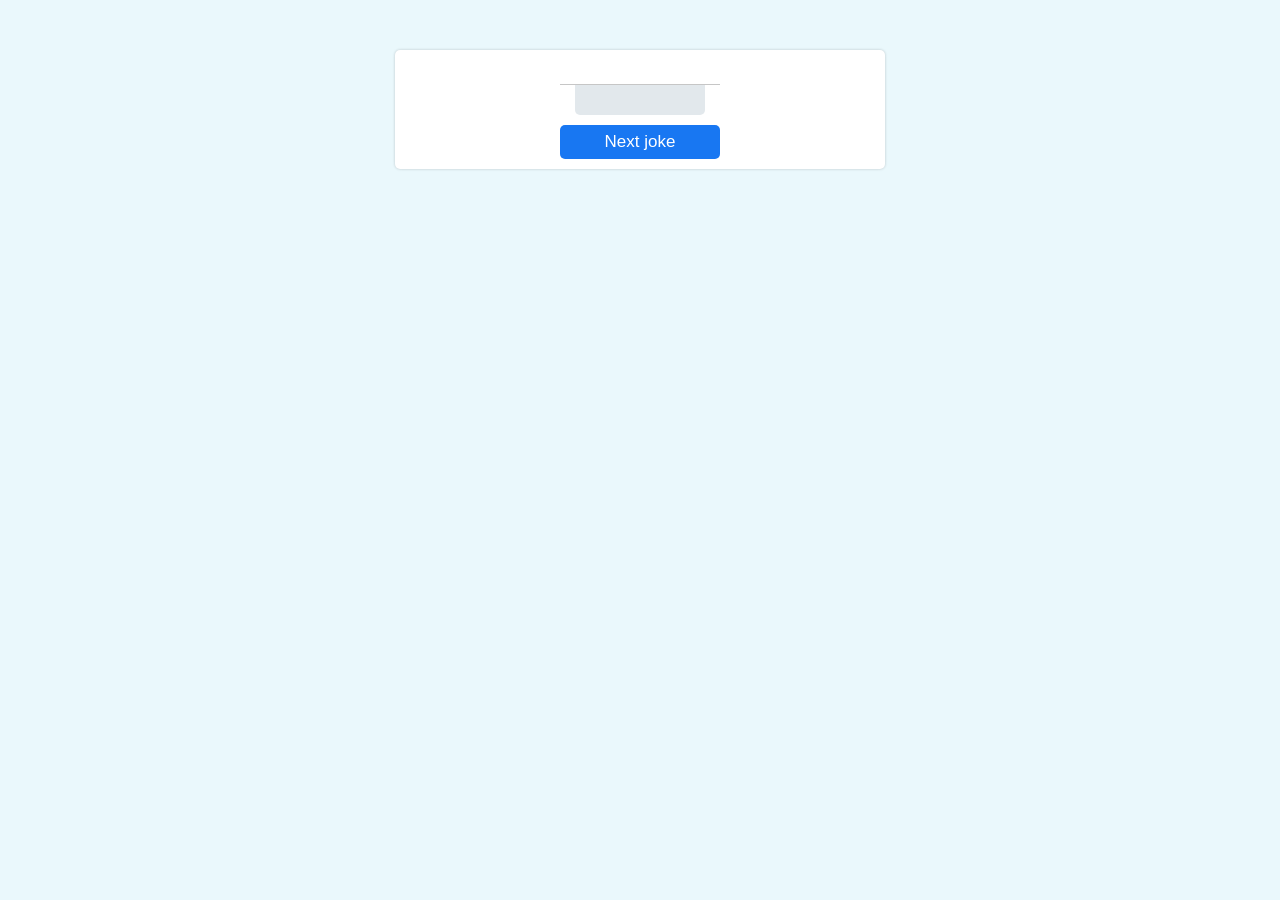
<file: joke-app/index.html>
<!DOCTYPE html>
<html lang="en">
<head>
    <meta charset="UTF-8">
    <meta name="viewport" content="width=device-width, initial-scale=1.0">
   <link rel="stylesheet" href="style.css">
    <title>les API Javascript</title>
</head>
<body>
  <div class="app">
    <h3 id="header"></h3>
    <p id="content">
        
    </p>
    <div class="content-btn">
        <button id="btn">Next joke</button>
    </div>
   </div>
    


  <script src="script.js"></script>  
</body>
</html>
</file>
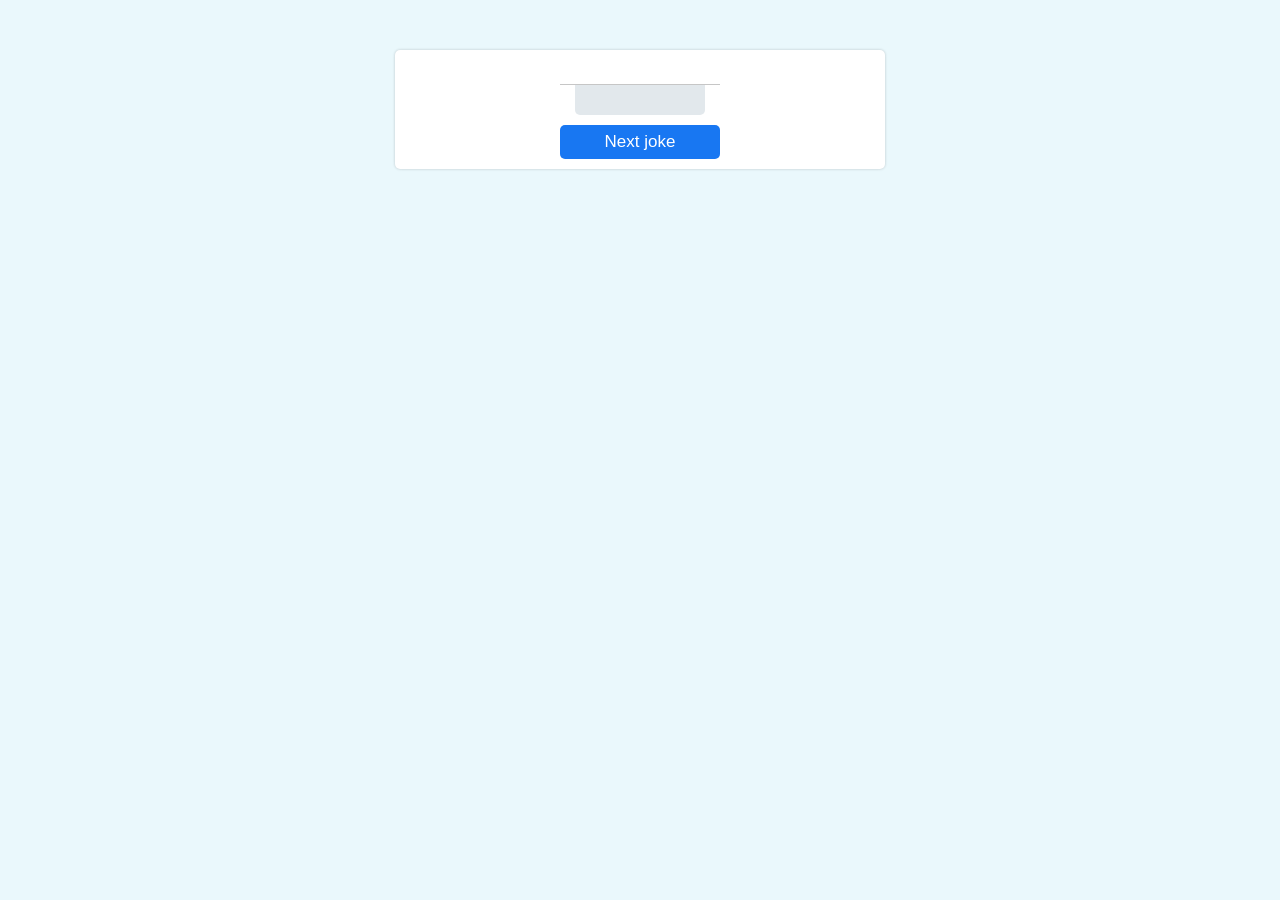
<file: support/joke-app/index.html>
<!DOCTYPE html>
<html lang="en">
<head>
    <meta charset="UTF-8">
    <meta http-equiv="X-UA-Compatible" content="IE=edge">
    <meta name="viewport" content="width=device-width, initial-scale=1.0">
    <link rel="stylesheet" href="style.css">
    <title>Document</title>
</head>
<body>
   <div class="app">
    <h3 id="header"></h3>
    <p id="content">
        
    </p>
    <div class="content-btn">
        <button id="btn">Next joke</button>
    </div>
   </div>
    
    <script src="script.js"></script>
</body>
</html>
</file>
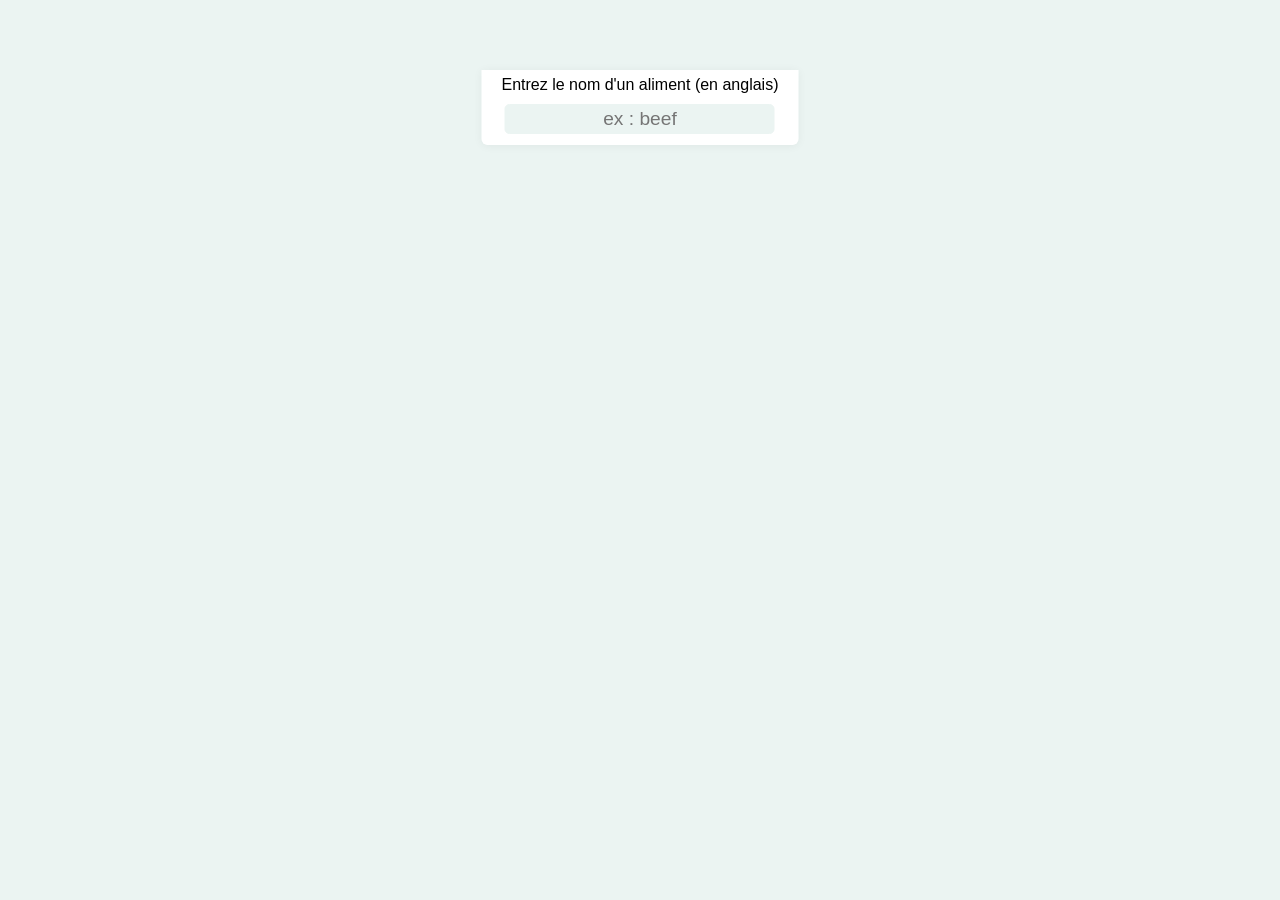
<file: support/meal-app/index.html>
<!DOCTYPE html>
<html lang="en">
<head>
    <meta charset="UTF-8">
    <meta http-equiv="X-UA-Compatible" content="IE=edge">
    <meta name="viewport" content="width=device-width, initial-scale=1.0">
    <link rel="stylesheet" href="style.css">
    <title>Meal-app</title>
</head>
<body>

    <div class ="app">
        <form action="search">
            <label for="search">Entrez le nom d'un aliment (en anglais)</label>
            <br>
            <input type="text" id = "search" placeholder="ex : beef">
        </form>

        <ul id = "result">

        </ul>
    </div>
  <script src="script.js"></script>  
</body>
</html>
</file>
<file: joke-app/style.css>
*{
    padding: 0;
    margin: 0;
    box-sizing: border-box;
}
body{
    font-family:Poppins;
    margin-top: 50px;
    background-color: rgb(234, 248, 252);

}
body,.content-btn, .app{
    display: grid;
    justify-content: center;
    align-items: center;
    text-align: center;
}
.app{
    background-color: #ffffff;
    
    width: 490px;
    border-radius: 5px;
    box-shadow: 0px 0px 3px rgba(0, 0, 0, 0.2) ;
    
    
}
h3{
    font-size: 19pt;
    font-weight: 500;
    color:#1877f2 ;
    padding: 17px;
    
    border-bottom: 1px solid rgba(163, 163, 163, 0.62) ;

}
p{
    background-color:rgb(226, 232, 236) ;
    margin: 0 15px;
    border-radius: 0px 0px 5px 5px;
    color: rgb(40, 39, 39);
    font-size: 16pt;
    font-weight: 300;
    padding: 15px;
    max-height:350px ;
    overflow:auto;
    


}

button{
    display: block;
    justify-content: center;
    align-items: center;
    padding: 7px 10px;
    border-radius: 5px;
    background-color: #1877f2;
    color: white;
    border: 1px ;
    font-size: 17px;
    font-weight: 500; 
    cursor: pointer;
    width: 160px; 
    margin: 10px 0;
}
</file>
<file: support/joke-app/style.css>
*{
    padding: 0;
    margin: 0;
    box-sizing: border-box;
}
body{
    font-family:Poppins;
    margin-top: 50px;
    background-color: rgb(234, 248, 252);

}
body,.content-btn, .app{
    display: grid;
    justify-content: center;
    align-items: center;
    text-align: center;
}
.app{
    background-color: #ffffff;
    
    width: 490px;
    border-radius: 5px;
    box-shadow: 0px 0px 3px rgba(0, 0, 0, 0.2) ;
    
    
}
h3{
    font-size: 19pt;
    font-weight: 500;
    color:#1877f2 ;
    padding: 17px;
    
    border-bottom: 1px solid rgba(163, 163, 163, 0.62) ;

}
p{
    background-color:rgb(226, 232, 236) ;
    margin: 0 15px;
    border-radius: 0px 0px 5px 5px;
    color: rgb(40, 39, 39);
    font-size: 16pt;
    font-weight: 300;
    padding: 15px;
    max-height:350px ;
    overflow:auto;
    


}

button{
    display: block;
    justify-content: center;
    align-items: center;
    padding: 7px 10px;
    border-radius: 5px;
    background-color: #1877f2;
    color: white;
    border: 1px ;
    font-size: 17px;
    font-weight: 500; 
    cursor: pointer;
    width: 160px; 
    margin: 10px 0;
}
</file>
<file: support/meal-app/style.css>
* {
    box-sizing: border-box;
    margin: 0;
    padding: 0;
    list-style-type: none;
    text-align: center;
    font-family: "Segoe UI", Tahoma, Geneva, Verdana, sans-serif;
  }
  
  body {
    min-height: 100vh;
    background: rgb(235, 244, 242);
    padding: 70px;
  }
  form {
    position: fixed;
    left: 50%;
    transform: translateX(-50%);
    background: white;
    padding: 6px 20px;
    border-radius: 0 0 6px 6px;
    box-shadow: 0 1px 10px rgba(0, 0, 0, 0.054);
  }
  input {
    border: 1px solid rgb(235, 244, 242);
    background: rgb(235, 244, 242);
    color: #16d9e7;
    outline: none;
    border-radius: 5px;
    height: 30px;
    margin: 10px 0 5px;
    width: 270px;
    font-size: 1.2rem;
    transition: 0.2s;
  }
  input:focus {
    border: 1px solid #16d9e7;
  }
  #result {
    display: flex;
    flex-wrap: wrap;
    padding-top: 110px;
  }
  #result > li {
    flex: 1  0 20%;
    min-width: 320px;
    /* border: 1px solid #16d9e7; */
    background: white;
    margin: 10px;
    border-radius: 5px;
    padding: 10px 20px;
    box-shadow: 0 1px 10px rgba(0, 0, 0, 0.084);
  }
  h2 {
    margin: 6px auto;
    color: #16d9e7;
  }
  p {
    color: #36ca79;
  }
  img {
    width: 100%;
    margin: 10px 0;
    border-radius: 15px;
    object-fit: cover;
    box-shadow: 0 1px 10px rgba(0, 0, 0, 0.304);
  }
  li > ul > li {
    text-align: left;
  }
</file>
